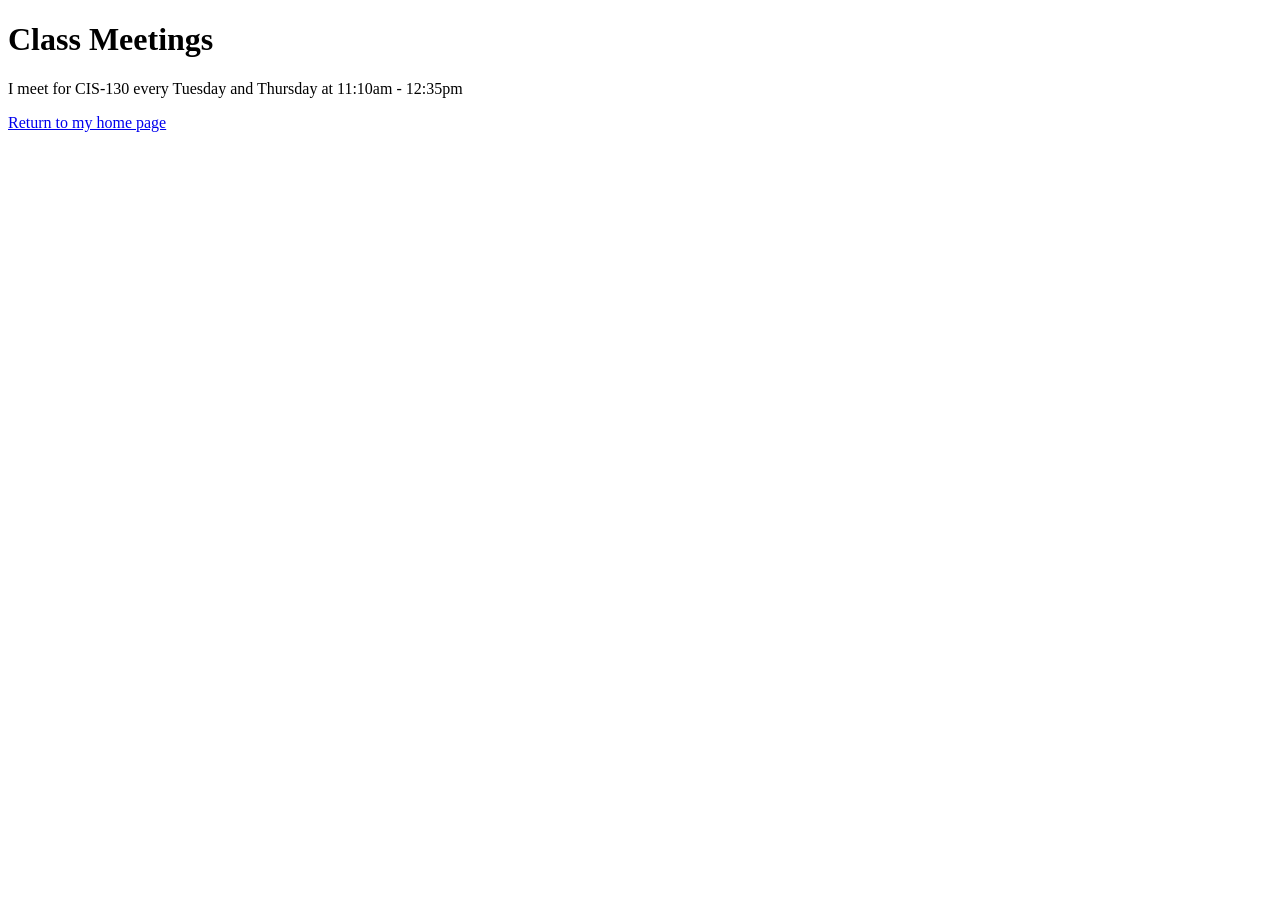
<file: Lab_1_CIS_130_Brenden_Nesset/Meetings.html>
<!DOCTYPE html>
<html lang="en">
<head>
 <meta charset="utf-8">
 <meta name="viewport" content="width=device-width, initial-scale=1.0">
 <title>Class Meetings</title>
</head>
<body>
 <h1>Class Meetings</h1>

 <p> I meet for CIS-130 every Tuesday and Thursday at 11:10am - 12:35pm </p>

</body>
<p>
 <a href="index.html">Return to my home page</a>
</p>

</html>
</file>
